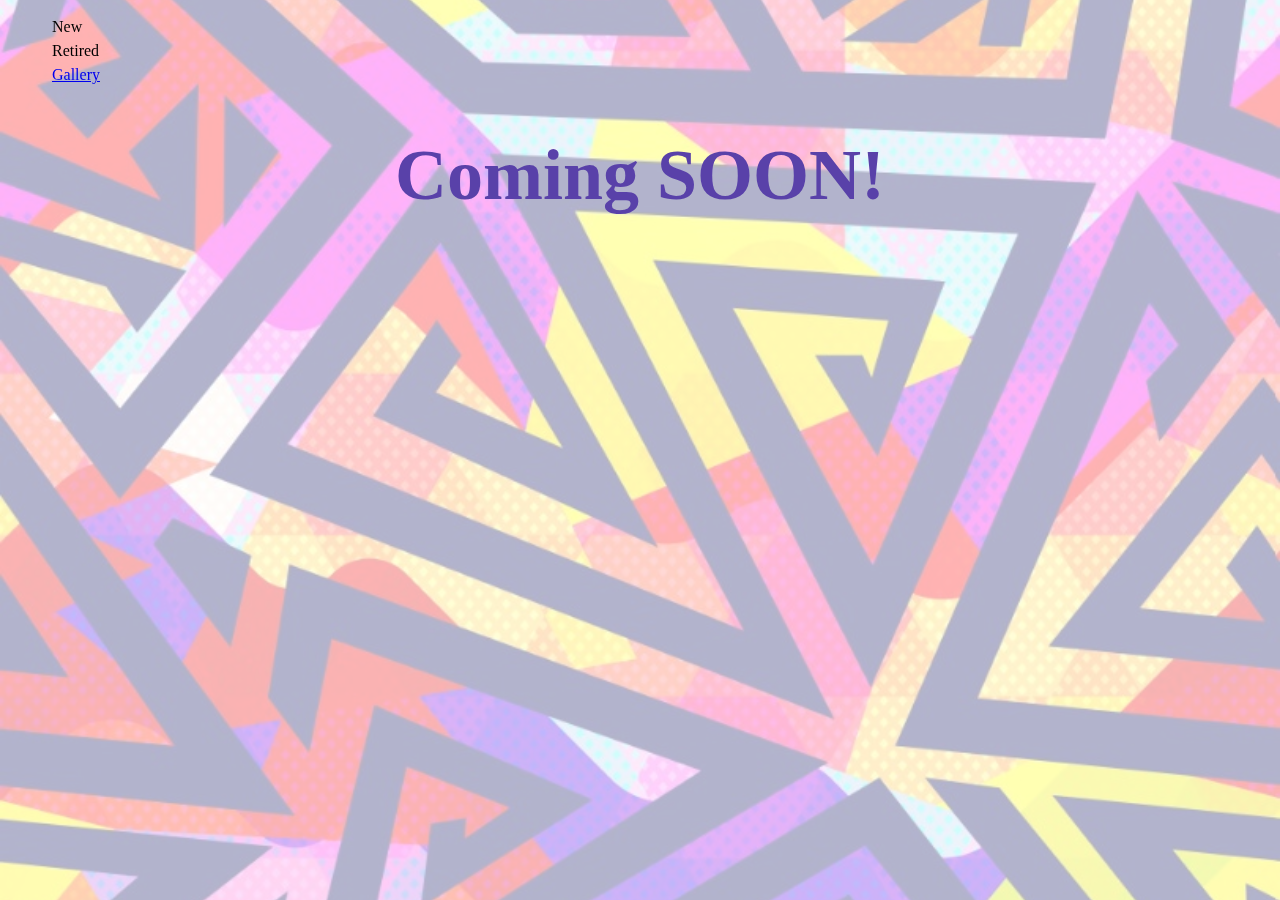
<file: index.html>
<!DOCTYPE html>
<html>
  <head>
    <title>THIS JOURNEY</title>
    <link rel="stylesheet" href="style.css/ninjastyling.css"> 
  </head>
  <body>
  <header>
    <nav>
      <ul>
        <li>New</li>
        <li>Retired</li>
        <li><a href="gallery.html">Gallery</a></li>
      </ul>
    </nav>
  </header>
    <H1>Coming SOON!</H1>
  </body>
</html>
</file>
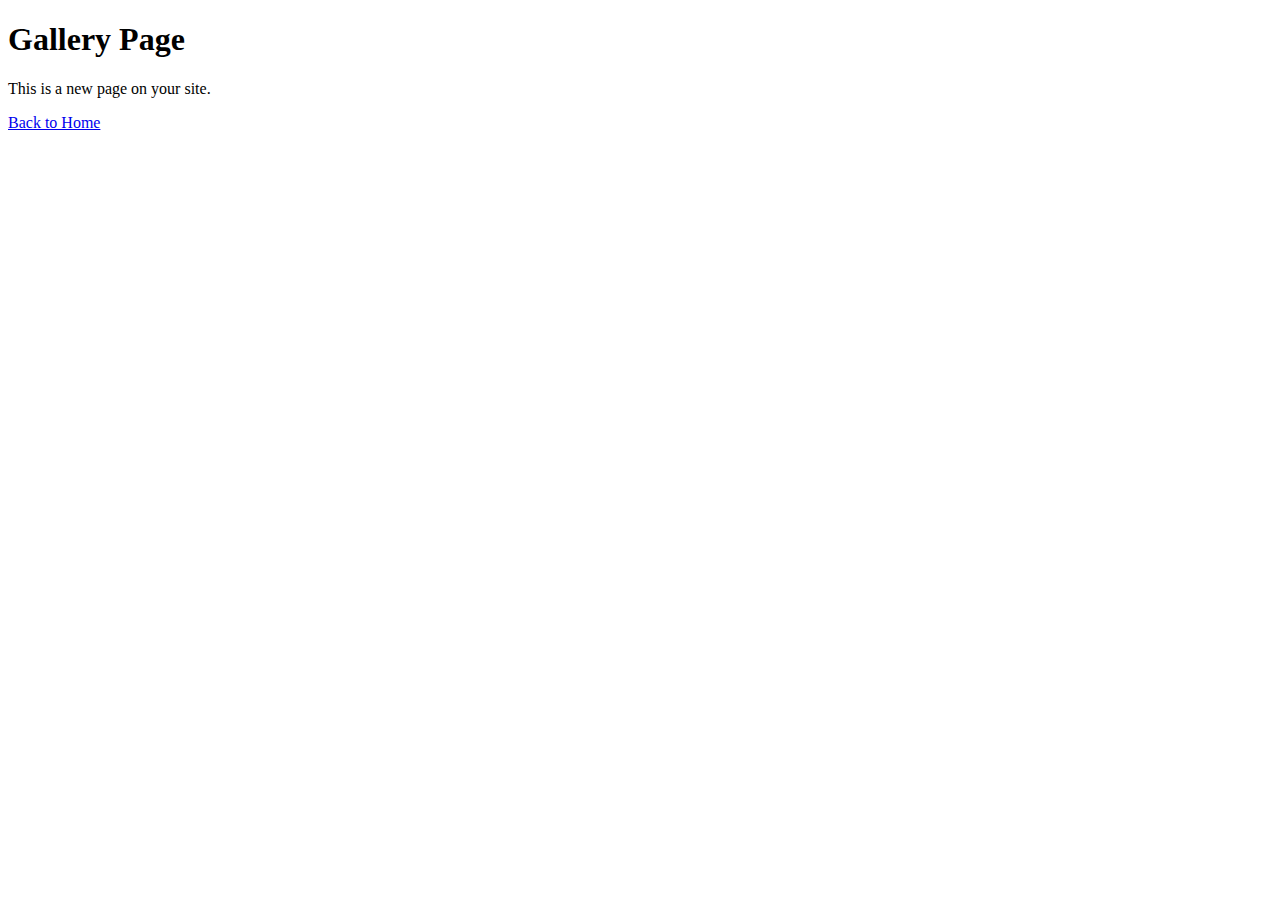
<file: gallery.html>
<!-- gallery.html -->
<!DOCTYPE html>
<html lang="en">
<head>
  <meta charset="UTF-8" />
  <meta name="viewport" content="width=device-width, initial-scale=1.0" />
  <title>Gallery</title>
  <link rel="stylesheet" href="style.css" />
</head>
<body>
  <h1>Gallery Page</h1>
  <p>This is a new page on your site.</p>
  <a href="index.html">Back to Home</a>
</body>
</html>
</file>
<file: style.css/ninjastyling.css>
.brand {
    color: blue;
    text-align: center;
    font-family: Helvetica;
    font-weight: bold;
    font-size: 72px;
    background-color: darkorange;
}

body::before {
  content: "";
  position: fixed;
  top: 0;
  left: 0;
  width: 100%;
  height: 100%;
  background-image: url("../images/Funky.jpg");
  background-size: cover;
  background-position: center;
  background-repeat: no-repeat;
  opacity: 0.3; /* Adjust opacity here */
  z-index: -1;
}
h1 {
    color: rgb(89, 65, 169);
    text-align: center;
    font-family:fantasy;
    font-weight: bold;
    font-size: 72px;
}
li {
    display: flex;
    margin-top: 2px;
    margin-left: 2px;
    margin-right: 2px;
    margin-bottom; 0;
    padding: 2px;
}
</file>
